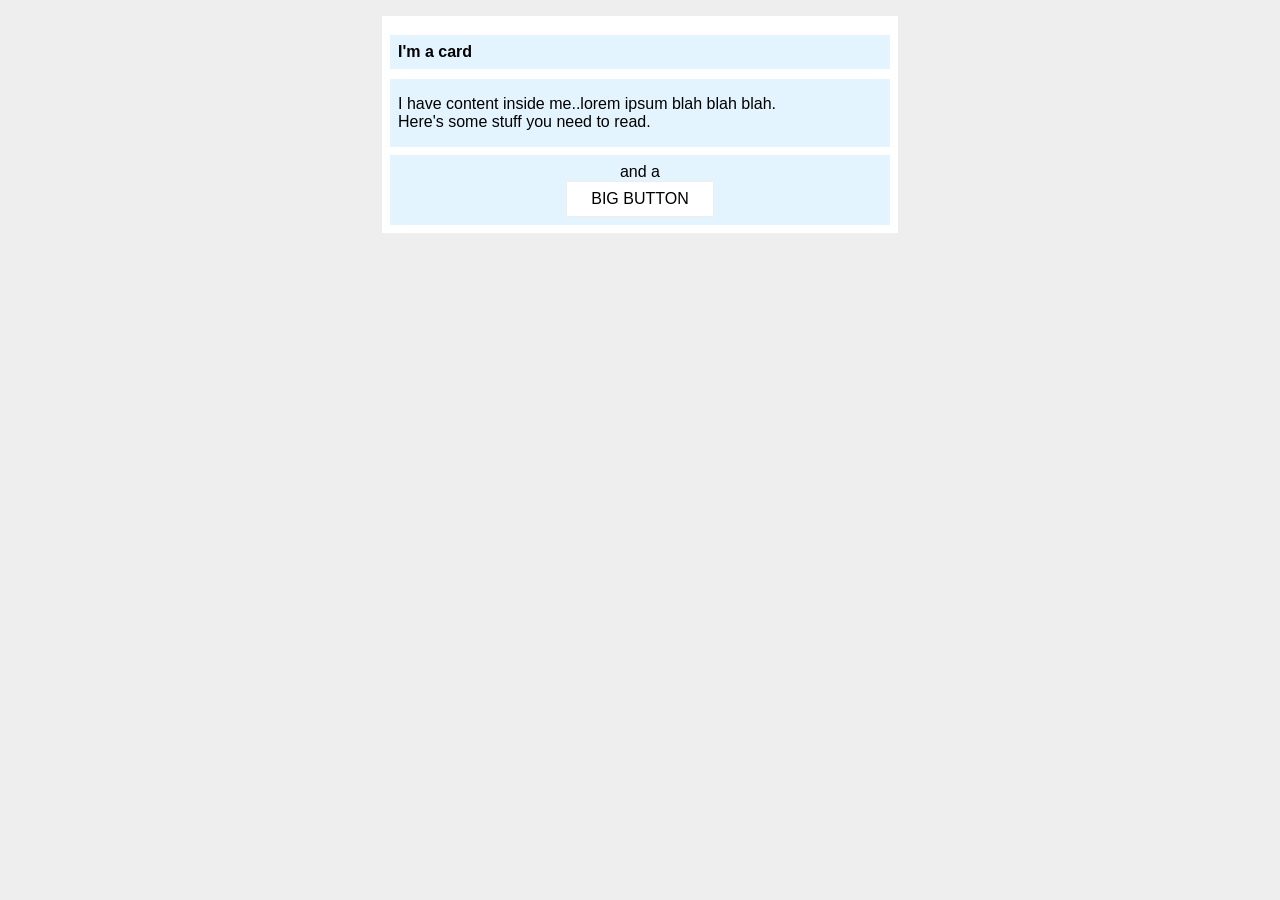
<file: foundations/block-and-inline/02-margin-and-padding-2/index.html>
<!DOCTYPE html>
<html lang="en">
  <head>
    <meta charset="UTF-8">
    <meta http-equiv="X-UA-Compatible" content="IE=edge">
    <meta name="viewport" content="width=device-width, initial-scale=1.0">
    <title>Margin and Padding exercise 2</title>
    <link rel="stylesheet" href="style.css">
  </head>
  <body>
    <div class="card">
      <h1 class="title">I'm a card</h1>
      <div class="content">I have content inside me..lorem ipsum blah blah blah. <br> Here's some stuff you need to read.</div>
      <div class="button-container">and a <button>BIG BUTTON</button></div>
    </div>
  </body>
</html>
</file>
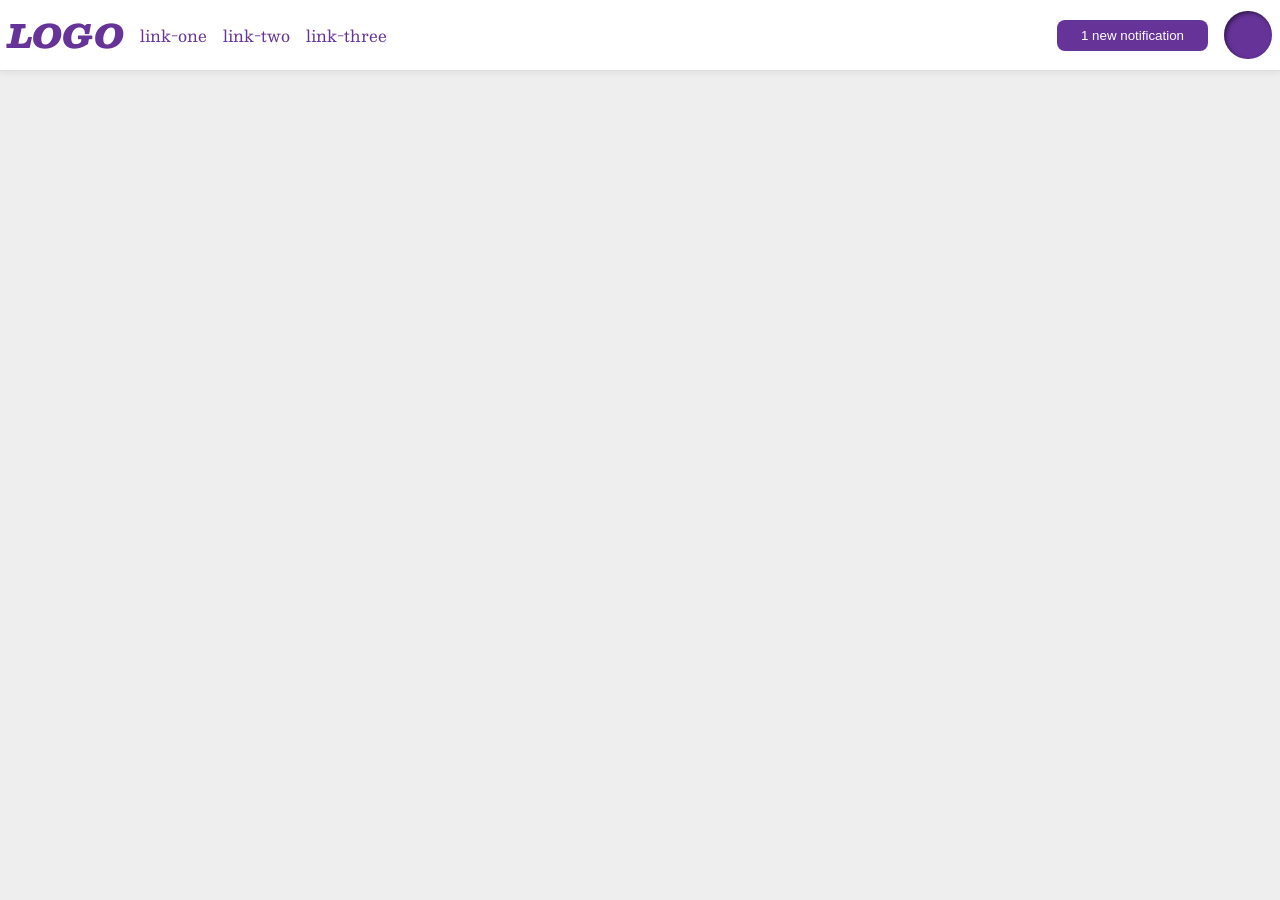
<file: foundations/flex/03-flex-header-2/index.html>
<!DOCTYPE html>
<html lang="en">
  <head>
    <meta charset="UTF-8">
    <meta http-equiv="X-UA-Compatible" content="IE=edge">
    <meta name="viewport" content="width=device-width, initial-scale=1.0">
    <title>Flex Header 2</title>
    <link rel="stylesheet" href="style.css">
  </head>
  <body>
    <div class="header">
      <div class="header-left">
        <div class="logo">
          LOGO
        </div>
            <ul class="links">
              <li><a href="https://google.com">link-one</a></li>
              <li><a href="https://google.com">link-two</a></li>
              <li><a href="https://google.com">link-three</a></li>
         </ul>
      </div>
      <div class="header-right">
          <button class="notifications">
            1 new notification
          </button>
          <div class="profile-image"></div>
      </div>
      
  </body>
</html>
</file>
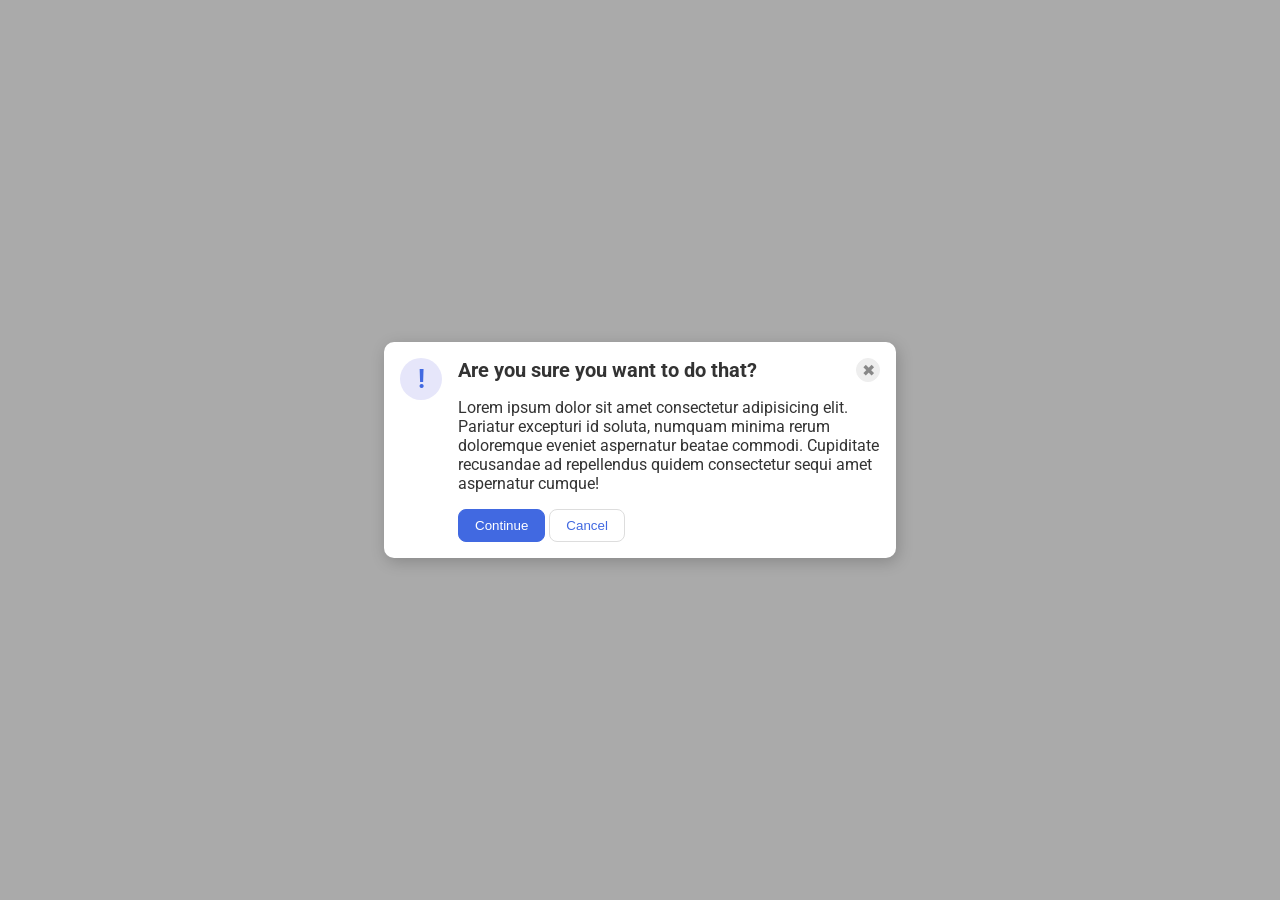
<file: foundations/flex/05-flex-modal/index.html>
<!DOCTYPE html>
<html lang="en">
  <head>
    <meta charset="UTF-8">
    <meta http-equiv="X-UA-Compatible" content="IE=edge">
    <meta name="viewport" content="width=device-width, initial-scale=1.0">
    <link rel="stylesheet" href="style.css">
    <title>Modal</title>
  </head>
  <body>
    <div class="modal">
      <div class="icon">!</div>
      <div class="right-container">
        <div class="header">
          <h1>Are you sure you want to do that?</h1>
          <button class="close-button">✖</button>
        </div>
        <div class="text">Lorem ipsum dolor sit amet consectetur adipisicing elit. Pariatur excepturi id soluta, numquam minima rerum doloremque eveniet aspernatur beatae commodi. Cupiditate recusandae ad repellendus quidem consectetur sequi amet aspernatur cumque!</div>
        <div class="buttons">
          <button class="continue">Continue</button>
          <button class="cancel">Cancel</button>
        </div>
      </div>
    </div>
  </body>
</html>
</file>
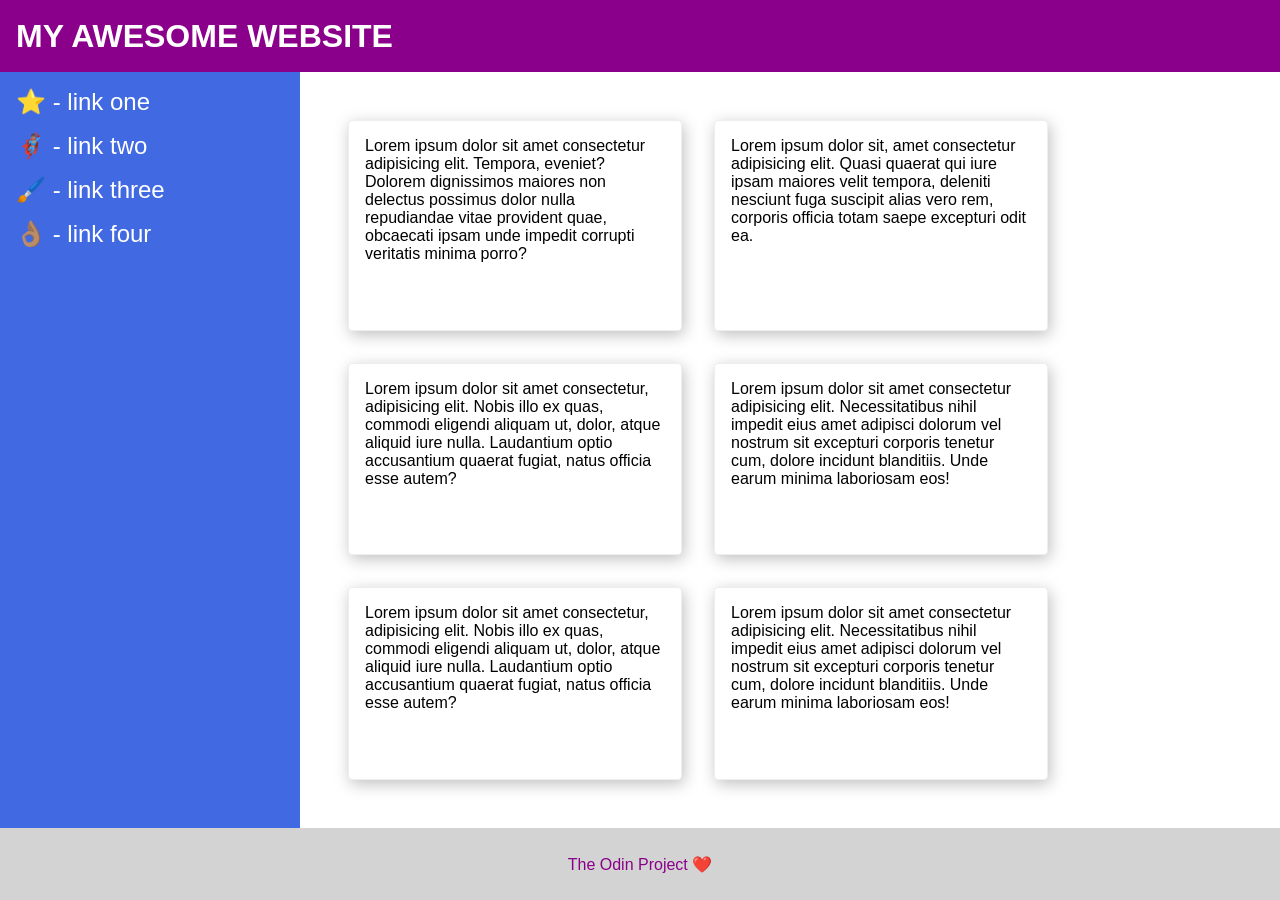
<file: foundations/flex/07-flex-layout-2/index.html>
<!DOCTYPE html>
<html lang="en">
  <head>
    <meta charset="UTF-8">
    <meta http-equiv="X-UA-Compatible" content="IE=edge">
    <meta name="viewport" content="width=device-width, initial-scale=1.0">
    <title>The Holy Grail</title>
    <link rel="stylesheet" href="style.css">
  </head>
  <body>
    <div class="header">
      MY AWESOME WEBSITE
    </div>
    <div class="content">
      <div class="sidebar">
        <ul>
          <li><a href="#">⭐ - link one</a></li>
          <li><a href="#">🦸🏽‍♂️ - link two</a></li>
          <li><a href="#">🖌️ - link three</a></li>
          <li><a href="#">👌🏽 - link four</a></li>
        </ul>
      </div>
      <div class="card-container">
        <div class="card">Lorem ipsum dolor sit amet consectetur adipisicing elit. Tempora, eveniet? Dolorem dignissimos maiores non delectus possimus dolor nulla repudiandae vitae provident quae, obcaecati ipsam unde impedit corrupti veritatis minima porro?</div>
        <div class="card">Lorem ipsum dolor sit, amet consectetur adipisicing elit. Quasi quaerat qui iure ipsam maiores velit tempora, deleniti nesciunt fuga suscipit alias vero rem, corporis officia totam saepe excepturi odit ea.</div>
        <div class="card">Lorem ipsum dolor sit amet consectetur, adipisicing elit. Nobis illo ex quas, commodi eligendi aliquam ut, dolor, atque aliquid iure nulla. Laudantium optio accusantium quaerat fugiat, natus officia esse autem?</div>
        <div class="card">Lorem ipsum dolor sit amet consectetur adipisicing elit. Necessitatibus nihil impedit eius amet adipisci dolorum vel nostrum sit excepturi corporis tenetur cum, dolore incidunt blanditiis. Unde earum minima laboriosam eos!</div>
        <div class="card">Lorem ipsum dolor sit amet consectetur, adipisicing elit. Nobis illo ex quas, commodi eligendi aliquam ut, dolor, atque aliquid iure nulla. Laudantium optio accusantium quaerat fugiat, natus officia esse autem?</div>
        <div class="card">Lorem ipsum dolor sit amet consectetur adipisicing elit. Necessitatibus nihil impedit eius amet adipisci dolorum vel nostrum sit excepturi corporis tenetur cum, dolore incidunt blanditiis. Unde earum minima laboriosam eos!</div>
      </div>
    </div>
    <div class="footer">
      The Odin Project ❤️
    </div>
  </body>
</html>
</file>
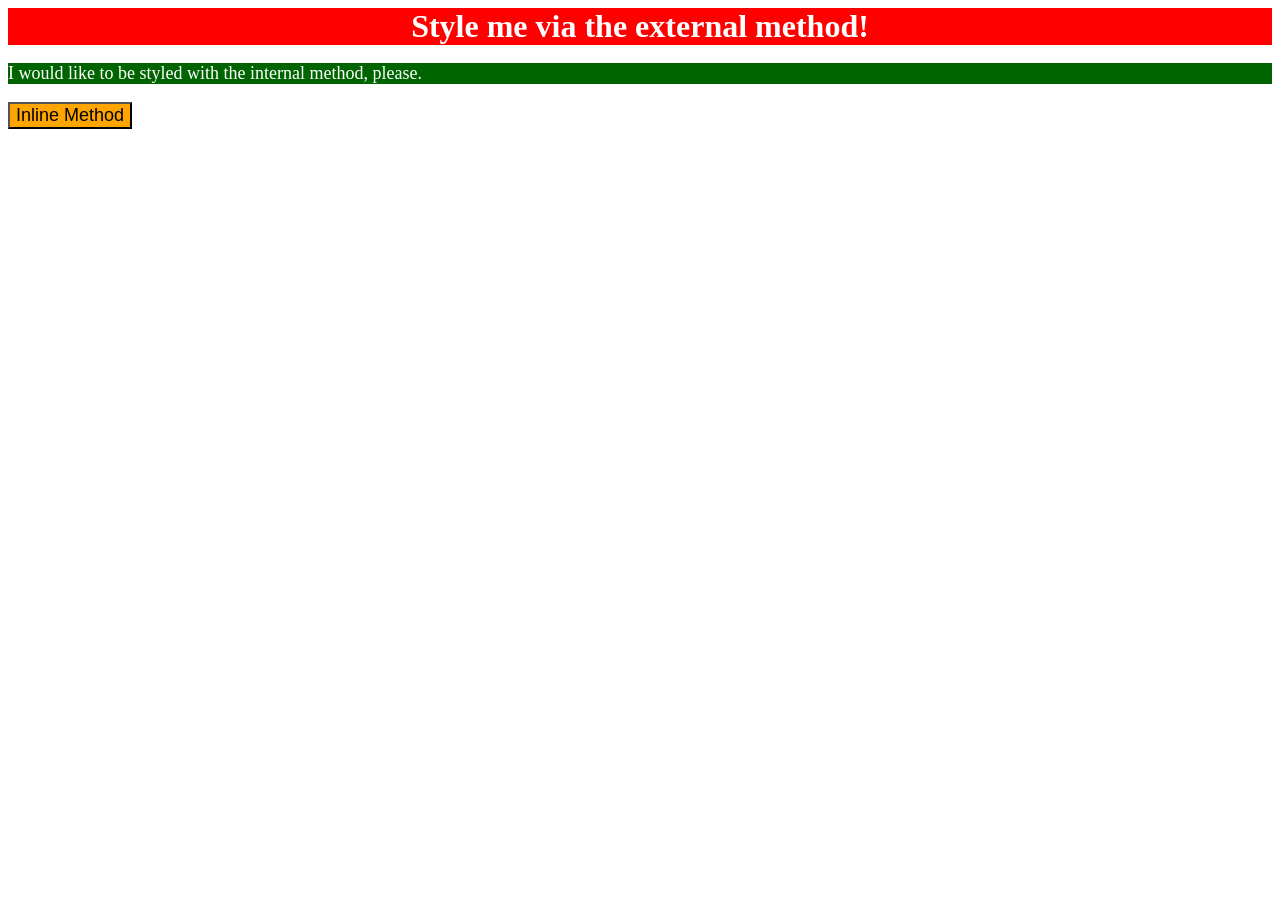
<file: foundations/intro-to-css/01-css-methods/index.html>
<!DOCTYPE html>
<html lang="en">
  <head>
    <meta charset="UTF-8">
    <meta http-equiv="X-UA-Compatible" content="IE=edge">
    <meta name="viewport" content="width=device-width, initial-scale=1.0">
    <title>Methods for Adding CSS</title>
    <link rel="stylesheet" href="style.css">
    <style>
      p {
        color: white;
        background-color: darkgreen;
        font-size: 18px;
      }
    </style>
  </head>
  <body>
    <div>Style me via the external method!</div>
    <p>I would like to be styled with the internal method, please.</p>
    <button style="background-color: orange; font-size: 18px;">Inline Method</button>
  </body>
</html>
</file>
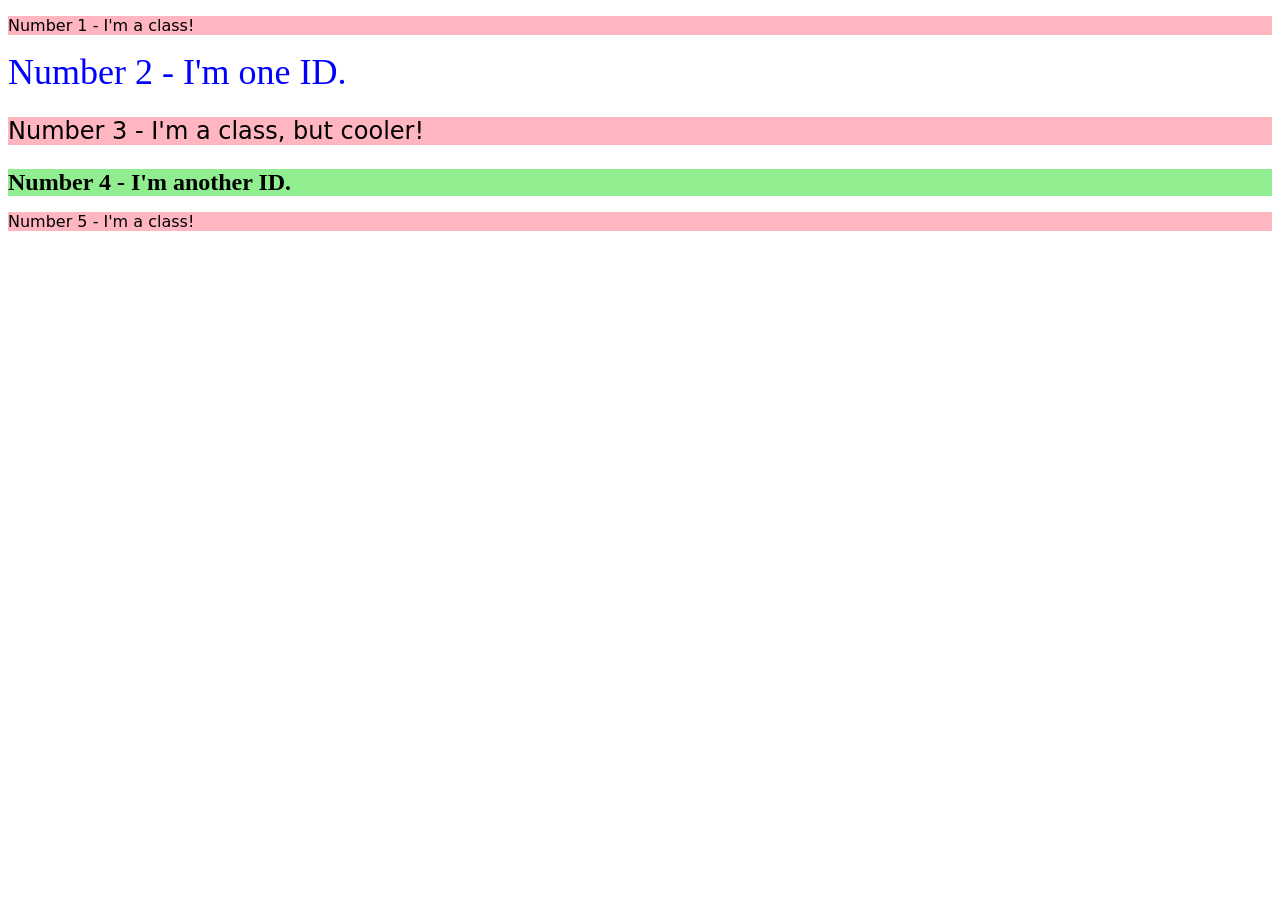
<file: foundations/intro-to-css/02-class-id-selectors/index.html>
<!DOCTYPE html>
<html lang="en">
  <head>
    <meta charset="UTF-8">
    <meta http-equiv="X-UA-Compatible" content="IE=edge">
    <meta name="viewport" content="width=device-width, initial-scale=1.0">
    <title>Class and ID Selectors</title>
    <link rel="stylesheet" href="style.css">
  </head>
  <body>
    <p class="odd">Number 1 - I'm a class!</p>
    <div id="second">Number 2 - I'm one ID.</div>
    <p class="odd big">Number 3 - I'm a class, but cooler!</p>
    <div id="fourth" class="big">Number 4 - I'm another ID.</div>
    <p class="odd">Number 5 - I'm a class!</p>
  </body>
</html>
</file>
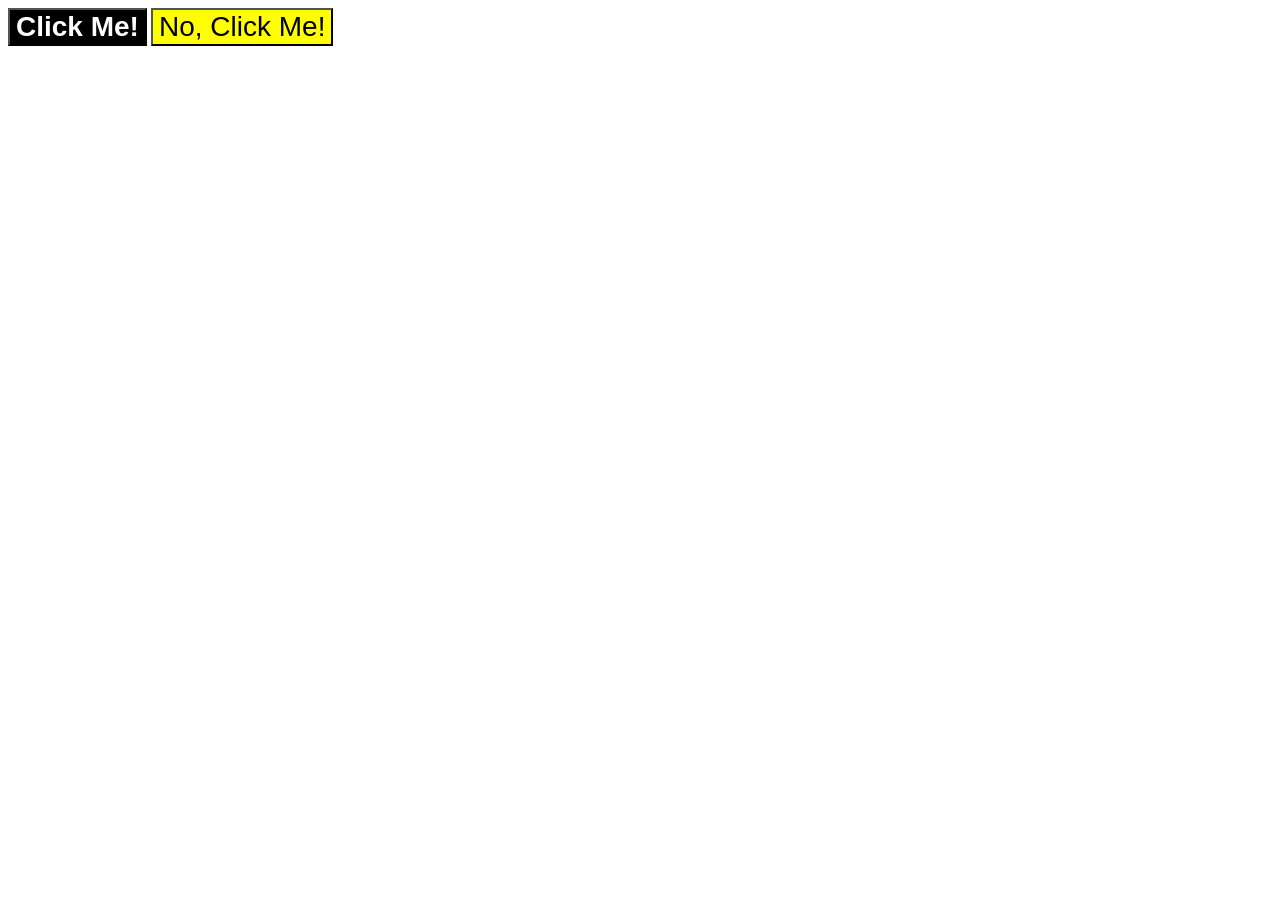
<file: foundations/intro-to-css/03-grouping-selectors/index.html>
<!DOCTYPE html>
<html lang="en">
  <head>
    <meta charset="UTF-8">
    <meta http-equiv="X-UA-Compatible" content="IE=edge">
    <meta name="viewport" content="width=device-width, initial-scale=1.0">
    <title>Grouping Selectors</title>
    <link rel="stylesheet" href="style.css">
  </head>
  <body>
    <button class="first">Click Me!</button>
    <button class="second">No, Click Me!</button>
  </body>
</html>
</file>
<file: foundations/block-and-inline/02-margin-and-padding-2/style.css>
body {
  background: #eee;
  font-family: sans-serif;
  font-size: 16px;
}

.card {
  width: 500px;
  background: #fff;
  margin: 16px auto;
  padding: 8px;
  
}

.title {
  background: #e3f4ff;
  font-size: 16px;
  padding: 8px;
}

.content {
  background: #e3f4ff;
  margin-top: 8px;
  font-size: 16px;
  padding: 16px 8px;
}

.button-container {
  background: #e3f4ff;
  margin-top: 8px;
  text-align: center;
  padding: 8px;
}

button {
  background: white;
  border: 1px solid #eee;
  font-size: 16px;
  margin: 0 auto;
  display: block;
  padding: 8px 24px;
}
</file>
<file: foundations/flex/03-flex-header-2/style.css>
/* this is some magical font-importing.  
you'll learn about it later. */
@import url('https://fonts.googleapis.com/css2?family=Besley:ital,wght@0,400;1,900&display=swap');

body {
  margin: 0;
  background: #eee;
  font-family: Besley, serif;
}

.header {
  background: white;
  border-bottom: 1px solid #ddd;
  box-shadow: 0 0 8px rgba(0,0,0,.1);
  display: flex;
  justify-content: space-between;
  padding: 8px;
}

.header-left, .header-right {
  display: flex;
  gap: 16px;
  align-items: center;
}

.profile-image {
  background: rebeccapurple;
  box-shadow: inset 2px 2px 4px rgba(0,0,0,.5);
  border-radius: 50%;
  width: 48px;
  height: 48px;
}

.logo {
  color: rebeccapurple;
  font-size: 32px;
  font-weight: 900;
  font-style: italic;
}

button {
  border: none;
  border-radius: 8px;
  background: rebeccapurple;
  color: white;
  padding: 8px 24px;
  
}

a {
  /* this removes the line under our links */
  text-decoration: none;
  color: rebeccapurple;
}

ul {
  list-style-type: none;
  display: flex;
  /*align-items: center;*/
  padding: 0;
  margin: 0;
  gap: 16px;
}
</file>
<file: foundations/flex/05-flex-modal/style.css>
@import url('https://fonts.googleapis.com/css2?family=Roboto:wght@400;700&display=swap');

html, body {
  height: 100%;
}

body {
  font-family: Roboto, sans-serif;
  margin: 0;
  background: #aaa;
  color: #333;
  /* I'll give you this one for free lol */
  display: flex;
  align-items: center;
  justify-content: center;
}

.modal {
  background: white;
  width: 480px;
  border-radius: 10px;
  box-shadow: 2px 4px 16px rgba(0,0,0,.2);
  display: flex;
  padding: 1em;
  gap: 1em;
}

.icon {
  color: royalblue;
  font-size: 26px;
  font-weight: 700;
  background: lavender;
  width: 42px;
  height: 42px;
  border-radius: 50%;
  display: flex;
  align-items: center;
  justify-content: center;
  flex: none;
}

.close-button {
  background: #eee;
  border-radius: 50%;
  color: #888;
  font-weight: 400;
  font-size: 16px;
  height: 24px;
  width: 24px;
  display: flex;
  align-items: center;
  justify-content: center;
  border: 1px solid #eee;
  padding: 0;
}

button {
  cursor: pointer;
  padding: 8px 16px;
  border-radius: 8px;
}

button.continue {
  background: royalblue;
  border: 1px solid royalblue;
  color: white;
}

button.cancel {
  background: white;
  border: 1px solid #ddd;
  color: royalblue;
}

.header {
  display: flex;
  justify-content: space-between;
}

.header h1{
  font-size: 20px;
  margin: 0;
}

.right-container{
  display: flex;
  flex-direction: column;
  gap: 1em;
}
</file>
<file: foundations/flex/07-flex-layout-2/style.css>
body {
  font-family: -apple-system, BlinkMacSystemFont, 'Segoe UI', Roboto, Oxygen, Ubuntu, Cantarell, 'Open Sans', 'Helvetica Neue', sans-serif;
  margin: 0;
  min-height: 100vh;
  display: flex;
  flex-direction: column;
}

.header {
  height: 72px;
  background: darkmagenta;
  color: white;
  font-size: 32px;
  font-weight: 900;
  display: flex;
  align-items: center;
  padding: 0 16px;
}

.footer {
  height: 72px;
  background: lightgray;
  color: darkmagenta;
  display: flex;
  justify-content: center;
  align-items: center;
}

.content {
  flex: 1;
  display: flex;
}

.sidebar {
  width: 300px;
  padding: 16px;
  background: royalblue;
  box-sizing: border-box;
  flex: none;}

.card-container {
  /*flex: 1;*/
  display: flex;
  flex-wrap: wrap;
  padding: 48px;
  gap: 32px;
}

.card {
  border: 1px solid #eee;
  box-shadow: 2px 4px 16px rgba(0,0,0,.25);
  border-radius: 4px;
  width: 300px;
  background-color: white;
  padding: 16px;
}

a {
  font-size: 24px;
  text-decoration: none;
  color: white;
}

ul {
  list-style: none;
  margin: 0;
  padding: 0;
}

li {
  margin-bottom: 16px;
}
</file>
<file: foundations/intro-to-css/01-css-methods/style.css>
div {
    font-family: 'Times New Roman', Times, serif;
    color: white;
    background-color: red;
    font-size: 32px;
    font-weight: bold;
    text-align: center;
}
</file>
<file: foundations/intro-to-css/02-class-id-selectors/style.css>
.odd {
    background-color: #ffb6c1;
    font-family: Verdana, "DejaVu sans", sans-serif;

}

#second {
    color: #0000ff;
    font-size: 36px; 
}

.big {
    font-size: 24px;
}   

#fourth {
    background-color: #90ee90;
    font-weight: bold;
}
</file>
<file: foundations/intro-to-css/03-grouping-selectors/style.css>
.first {
    color: rgb(255, 255, 255);
    background-color: rgb(0, 0, 0);
    font-weight: bold;
}

.second {
    background-color: rgb(255, 255, 0);
}

.first, .second {
    font-size:28px;
    font-family: Helvetica, "Times New Roman," sans-serif;
}
</file>
